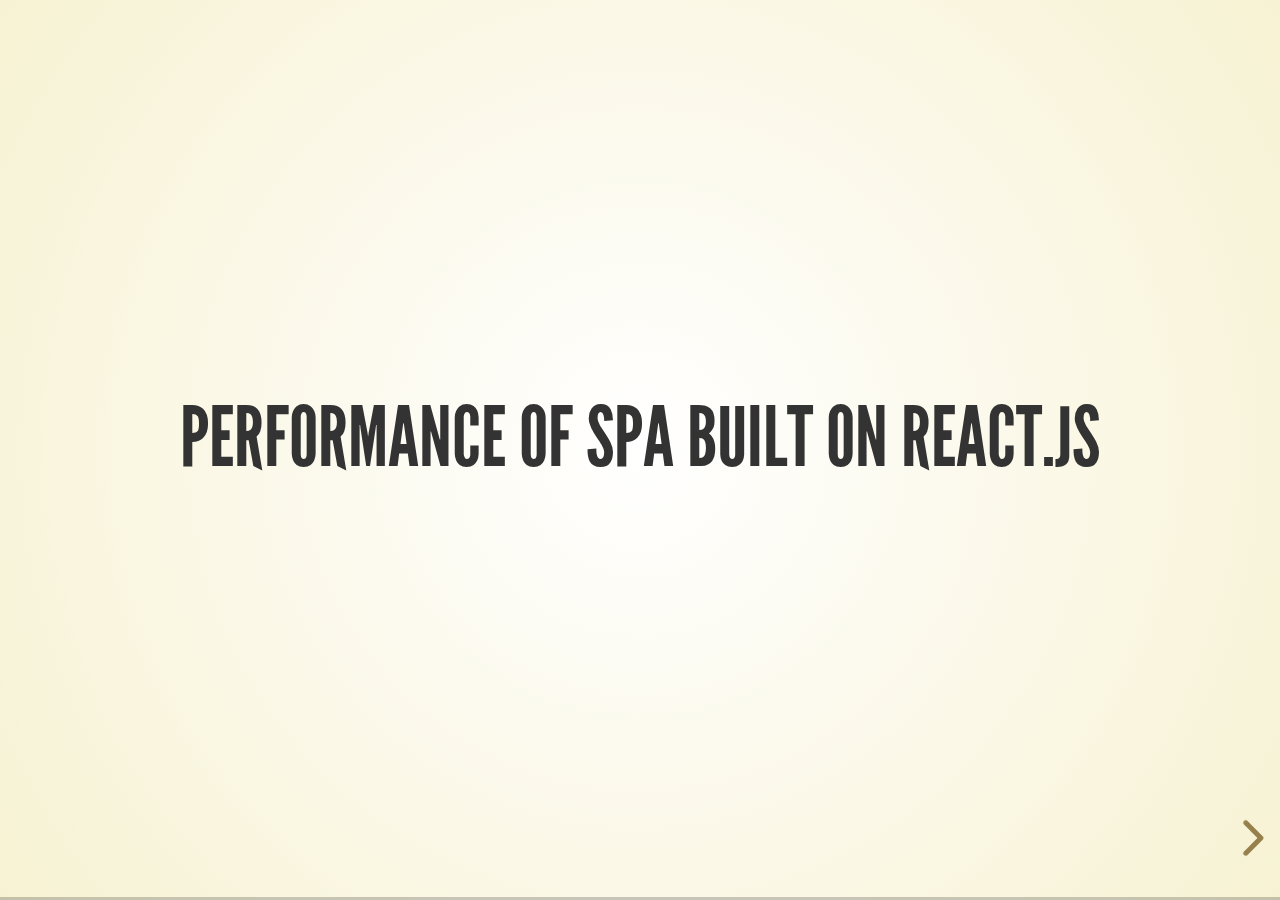
<file: index.html>
<!doctype html>
<html>
	<head>
		<meta charset="utf-8">
		<meta name="viewport" content="width=device-width, initial-scale=1.0, maximum-scale=1.0, user-scalable=no">

		<title>reveal.js</title>

		<link rel="stylesheet" href="css/reveal.css">
		<link rel="stylesheet" href="css/theme/beige.css">

		<!-- Theme used for syntax highlighting of code -->
		<!-- <link rel="stylesheet" href="lib/css/zenburn.css"> -->
		<link rel="stylesheet" href="lib/css/atom-one-dark.css">
		
		<!-- Custom css for presentation -->
		<link rel="stylesheet" href="css/custom.css">

		<!-- Printing and PDF exports -->
		<script>
			var link = document.createElement( 'link' );
			link.rel = 'stylesheet';
			link.type = 'text/css';
			link.href = window.location.search.match( /print-pdf/gi ) ? 'css/print/pdf.css' : 'css/print/paper.css';
			document.getElementsByTagName( 'head' )[0].appendChild( link );
		</script>
	</head>
	<body>
		<div class="reveal">
			<div class="slides">
				<section>
					<h2>Performance of SPA built on React.js</h2>
					<aside class="notes">
						Сегодня мы рассмотрим аспекты которые необходимо учитывать при разработке SPA-приложений на React.js для достижения оптимальной
						производительности. В этом докладе мы рассмотрим в основном о React.js версии 15 и ранее. 
						Будет упомянут и React 16, известный под кодовым именем Fiber, но вкратце, так как эта библиотека
						довольно недавно вышла в production и поработать с ним еще не довелось.
					</aside>
				</section>
				<section>
					<h3>React is fast, React is slow</h3>
					<section>
						<h4>Expectations</h4>
						<img height="200" data-src="./assets/road_runner.jpg" alt="Road Runner">
						<aside class="notes">
							Устоявшимся стереотипом о React.js является то, что он дает быструю отрисовку “из коробки”. Поэтому, чаще всего мы ожидаем
							от приложений написанных на React вот такой быстроты. Слепо взяв это на веру мы начинаем писать приложение как душе угодно,
							и в результате все оказывается не так радужно.
						</aside>
					</section>
					<section>
						<h4>Reality</h4>
						<img width="400" data-src="./assets/coyote.jpg" alt="Coyote">
						<aside class="notes">
							Наши ожидания не оправдываются, приложение тормозит,
							память переполняется, отрисовка происходит долго. Кто виноват: React или то, как мы написали свое приложение?
						</aside>
					</section>
				</section>
				<section>
					<h3>How React does make render?</h3>
					<section>
						<img data-src="./assets/react-render-to-dom.png" alt="Steps of render process">
						<aside class="notes">
							Начнем рассмотрение с того, как работает React.js.
							Известно, что строительным элементом в React является компонент, который имеет свой жизненный цикл: создание, изначальная отрисовка,
							обновление и последующая отрисовка, и отсоединение, когда компонент больше не нужен в DOM.
							Отрисовка каждого из компонентов происходит в так называемом дереве Virtual DOM, состояние которого является
							“отражением” реального DOM документа. Это состояние хранится в памяти, пока работает ваше приложение.
							Обновления вызывают перерисовки и между отрисовками происходит сравнение состояний дерева Virtual DOM, и вычисленная разница
							затем уже применяется к DOM реальному, изменяя только то, что необходимо. Этот алгоритм называется Reconciliation.
						</aside>
					</section>
					<section>
						<img data-src="./assets/reconciliation.png" alt="Reconciliation" style="background: #fff;">		
						<aside class="notes">
							При изменении state одного или нескольких компонентов, происходит определение самого верхнего узла, с которого необходимо начинать
							перерисовку. От родительских узлов к дочерним происходит проверка shouldComponentUpdate, а затем, если update нужен
							(из функции вернули true), то происходит render, и после него происходит сравнение, совпадает ли структура дерева, отрисованного компонентом,
							с предыдущей. Если дерево изменилось (поменялись типы компонентов, поменялись properties, были убраны дочерние компоненты) - то этот узел
							помечается как такой, для которого нужен Reconciliation (определение разницы для применения к реальному DOM).
							Надо заметить, что операции Render и Reconciliation рекурсивно проходят по всему виртуальному дереву и это происходит
							<strong>синхронно</strong>, то есть является блокирующей операцией для основного потока.
						</aside>				
					</section>
				</section>
				<section>
					<blockquote cite="https://twitter.com/dan_abramov/status/790333373864669185">
						&ldquo;Oh, and no, React is not faster than DOM. Sorry. But it lets you build large performant apps without thinking too much about
						performance.&rdquo;
						<p>Dan Abramov</p>
					</blockquote>
					<aside class="notes">
						И есть замечательная цитата Дэна Абрамова насчет скорости Virtual DOM по сравнению с реальным.
					</aside>					
				</section>
				<section>
					<h3>How to measure performance?</h3>
					<ul>
						<li class="fragment">Chrome Dev Tools</li>
						<li class="fragment">React Dev Tools</li>
						<li class="fragment"><code>react-addons-perf</code> + <code>?react_perf</code></li>
						<li class="fragment">Performance API</li>
					</ul>
					<aside class="notes">
						Итак, как можно измерить производительность нашего приложения? Какие утилиты для этого существуют?
						1. Конечно, Chrome Dev Tools, куда ж без них. Здесь могли бы быть и другие Dev tool'ы других браузеров, но 
						набор инструментов в Хроме намного больше и удобнее чем в Firefox, про IE умолчим. 
						2. Также в джентельменский набор React разработчика входит и React Dev Tools, которые можно установить как расширение 
						в Chrome, Opera, FF. Для Safari и IE нужно будет установить react-devtools как npm-пакет глобально и запускать
						из терминала как отдельное приложение
						3. React Addons - это набор различных полезных утилит среди которых есть Test Utils и Perf. Нас интересует именно Perf.
						Этот пакет поддерживался вплоть до React 16. В React 16 встроено отображение процессов отрисовки и многого другого прямо
						в Chrome Dev Tools при записи Performance Timeline.
						Для React 15 есть флаг react_perf который можно добавить как query параметр	к строке адреса dev сервера и посмотреть тайминги
						отрисовок и обновлений при записи Performance Timeline.
						4. Также для замеров производительности можно использовать Performance API, экспериментальная фича доступная 
						пока только в Chrome от 60-й версии
					</aside>
				</section>
			</section>
			<section data-markdown>
				<script type="text/template">
						### React Addons Perf  

						```
						npm i -d react-addons-perf
						```
						
						How to use?
						```js
						import Perf from 'react-addons-perf'

						// on will mount
						Perf.start()
						// on did mount
						Perf.stop()

						const msr = Perf.getLastMeasurements()
						Perf.printInclusive(msr)
						Perf.printWasted(msr)
						```
					</script>
			</section>
			<section>
				<h3>Components Timing With Chrome Dev Tools</h3>
				<code>http://localhost:3000?react_perf</code>
				<img src="./assets/components-timing.png" alt="Components Timing" />
			</section>
			<section data-markdown>
				<script type="text/template">
						### User Timing API  

						```js
						// Start with one mark.
						performance.mark("start-mark");

						// Wait some time.
						setTimeout(function() {
							// Mark the end of the time.
							performance.mark("end-mark");

							// Measure between the two different markers.
							performance.measure(
								"perf-measurement",
								"start-mark",
								"end-mark"
							);

							// Get all of the measures out.
							// In this case there is only one.
							var measures = performance.getEntriesByName("perf-measurement");
							var measure = measures[0];
							console.log("setTimeout milliseconds:", measure.duration)

							// Clean up the stored markers.
							performance.clearMarks();
							performance.clearMeasures();
						}, 1000);
						```
					</script>
			</section>
			<section>
				<h2>Common mistakes and ways to optimization</h2>
			</section>
			<section>
				<section data-markdown>
					<script type="text/template">
						### Class Component vs Functional Component
						```jsx
						// Class component
						class Greeter extends React.Component { 
							render () { 
								return <h1>Hello {this.props.name}</h1>; 
							} 
						}

						// Functional (stateless) component
						function StatelessGreeter (props) { 
							return <h1>Hello {props.name}</h1>;
						}
						```
						</script>
						<aside class="notes">
							Есть несколько способов обьявления компонента в React: Component Class и Functional. 
							Один представляет собой класс унаследованный от React.Component, другой - чистую функцию. 
							Наверняка, вы использовали оба способа. Как по вашему, какой из этих компонентом
							будет быстрее в отрисовке? На самом деле, разницы в скорости не будет. Почему? Потому, что по факту 
							Functional компонент оборачивается в класс React.Component, и является попросту его методом render.
						</aside>
				</section>
				<section>
					<blockquote cite="https://twitter.com/dan_abramov/status/755343749983657986">
						&ldquo;There is no
						<i>“optimized”</i> support for them yet because
						<b>stateless</b>
						component is wrapped in a
						<b>class</b> internally. It's same code path.&rdquo;
						<p>Dan Abramov</p>
					</blockquote>
						<aside class="notes">
							И снова цитата Абрамова на этот счет
						</aside>
				</section>
			</section>
			<section>
				<section data-markdown>
					<script type="text/template" data-notes="^Note:">
							### Pure Components
							```jsx
							// Pure Component
							class PureGreeter extends React.Component { 
								shouldComponentUpdate () {
									return false; // no future updates
								}

								render () { 
									return <h1>Hello {this.props.name}</h1>; 
								} 
							}
							```

							Note:

							Оптимизации в компоненте могут быть достигнуты путем использования lifecycle методов,
							таких как shouldComponentUpdate. Например, возвращая из этого коллбэка false 
							мы гарантируем, что дальнейшая перерисовка (обновление) компонента не произойдет.
							В нем можно имплементировать логику поверхностного (неглубокого) сравнения новых 
							и текущих props, чтобы уменьшить количество перерисовок при передаче в качестве 
							одного из props объекта или массива. Можно будет сравнить изменилась ли ссылка на этот
							обьект, и вернуть true если это так. Таким образом, изменения содержимого обьекта (полей или элементов массива) 
							будут проигнорированы.

						</script>
				</section>
				<section>
					<code><b>React.Component</b> + shallow equal => <b style="color:red;">React.PureComponent</b></code>
					<aside class="notes">
						Оптимизированной версией React.Component с примененной логикой shallow compare является React.PureComponent.
						Но стоит быть	осторожным, если компонент содержит в props дочерние элементы children, 
						их изменения могут быть проигнорированы в процессе shallow comparison. Поэтому лучше всего использовать
						PureComponent в конечных узлов дерева DOM, то есть компонентов, которые просто выполняют функцию отображения,
						исходя из props, но при этом не имеют state.
					</aside>
				</section>
			</section>
			<section>
				<h3>Functions binding</h3>
				<section data-markdown>
					<script type="text/template" data-notes="^Note:">
						```jsx
						class TodoList extends React.Component { 
							handleTodoClick (todoId) {
								this.props.onTodoCheck(todoId)
							}

							renderTodos () {
								return this.props.todos.map((todo, i) => {
									return <Todo 
										key={todo.id} 
										todo={todo} 
										onClick={() => this.handleTodoClick(todo.id)}
									/>
								})
							}
						}						
						```
					
						Note:

						Одна из плохих практик: это привязка контекста выполнения к обработчику непосредственно в render().
						Это и создание стрелочной функции	и вызов функции bind у функции-обработчика. Если компонент перерисовывается -
						то на каждый render будет создаваться новая функция, заставляя компонент, которому она передана как prop 
						перерисоваться, хотя остальные его prop и не поменялись.
					</script>
				</section>
				<section>
					<h5>Problem</h5>
					<p>
						Handler function for <code>onClick</code> 
						is recreated every render causing the re-render of
						<code>&lt;Todo /&gt;</code>
					</p>
				</section>
				<section data-markdown>
					<script type="text/template" data-notes="^Note:">
							##### Solution
							```jsx
							class Todo extends React.PureComponent {
								// Bind only once per instance
								handleClick = () => {
									this.props.onClick(this.props.todo.id)
								}

								render () {
									const { todo } = this.props
									return <li onClick={this.handleClick}>{todo.title}</li>
								}
							}
							```
							Note:

							Путь решения прост: делать привязку контекста в конструкторе класса или же 
							использовать экспериментальный синтаксис, где	стрелочная функция определяется на уровне прототипа. 
							Таким образом функция будет создаваться единожды при создании компонента и не вызывать перерисовки 
							компонента, которому она передается.
						</script>
				</section>
				<section data-markdown>
					<script type="text/template">
							##### Solution
							```jsx
							class TodoList extends React.Component { 
								// Bind only once per instance				
								handleTodoClick = (todoId) => {
									this.props.onTodoCheck(todoId)
								}

								renderTodos () {
									return this.props.todos.map((todo, i) => {
										return <Todo 
											key={todo.id} 
											todo={todo} 
											onClick={this.handleTodoClick}
										/>
									})
								}
							}
							```
						</script>
				</section>
			</section>
			<section>
				<h3>Lists and Keys</h3>
				<section data-markdown>
					<script type="text/template" data-notes="^Note:">
							```jsx
							class TodoList extends React.Component { 
								renderTodos () {
									return this.props.todos.map((todo, i) => {
										// Naive way
										return <Todo key={i} todo={todo} />
									})
								}

								render () { 
									return <div>{this.renderTodos()}<div>;
								} 
							}							
							```
							
							Note:

							Перейдем к спискам. Как мы обычно описываем в коде список одинаковых элементов в компоненте? 
							Берем prop или переменную содержащую массив с данными и вызываем map с функцией 
							отрисовки React-элемента для каждого элемента массива. Но запустив этот код как есть, 
							мы получим предупреждение от React.js о том, что отсутствует prop "key". 
							Зачем нужен этот магический key, который нас настоятельно просят добавить?
							Этот ключ помогает React при сверке двух состояний VDOM-дерева определить,
							какой именно из компонентов в списке изменился, добавился или удалился после перерисовки.
							Чаще всего мы привыкли использовать в качестве ключа индекс элемента в массиве,
							но это наивный путь и позже я покажу к чему это может привести.
						</script>
				</section>
				<section data-markdown>
					<script type="text/template" data-notes="^Note:">
							```jsx
							class TodoList extends React.Component { 
								renderTodos () {
									return this.props.todos.map((todo, i) => {
										// Much better!
										return <Todo key={todo.id} todo={todo} />
									})
								}

								render () { 
									return <div>{this.renderTodos()}<div>;
								} 
							}
							```
							
							Note:

							Как правило, ключ должен иметь постоянное (стабильное) значение. 
							Самым лучшим вариантом для ключа будет являться свойство id элемента из коллекции.
							Например, если мы получили с сервера список todo, ключом может служить id одной todo-шки 
							и это самый лучший вариант для ключа.
						</script>
				</section>
				<section>
					<p>
						<code style="color:darkcyan">key</code> property rules:</p>
					<ol>
						<li>Should be stable</li>
						<li>Should be unique among siblings</li>
					</ol>
					<p>Possible consequences is
						<a href="https://codepen.io/Windstalker/pen/dJGPKb">here</a>
					</p>
					<aside class="notes">
						Здесь можно увидеть наглядный пример того, почему индекс нельзя использовать в качестве ключа.
					</aside>
				</section>
				<section>
					<p>
						<strong>But.. what if we don't have id's?</strong>
					</p>
					<ul>
						<li class="fragment">Use unique id's generator libs (uuid-js, etc.)</li>
						<li class="fragment">Use counters</li>
						<li class="fragment">Use indices, ONLY IF array elements are static, and array will not be changed (filtering, sorting)</li>
					</ul>
					<aside class="notes">
						Что делать если идентификаторов нет?
						Первый выход - использовать библиотеки генерации случайных id, второй - использовать счетчики для дочерних элементов
						В крайнем случае можно использовать и индекс, но это допустимо ТОЛЬКО ЕСЛИ:
						<ul>
							<li>У элементов массива не имеется уникальных идентификаторов</li>
							<li>Массив и его элементы статичны (неизменны)</li>
							<li>Массив никогда не будет фильтроваться или сортироваться</li>
						</ul>
					</aside>
				</section>
			</section>
			<section>
				<h3>Long lists and data grids</h3>
				<section>
					<p>If you need to display huge amount of items (more than 500) in a list..</p>
					<p class="fragment">
						<strong>virtualize them!</strong>
					</p>
					<ul>
						<li class="fragment">
							<code>react-virtualized</code>
						</li>
						<li class="fragment">
							<code>react-data-grid</code>
						</li>
					</ul>
					<aside class="notes">
						Чем больше элементов находится в DOM - тем больше памяти они потребляют. То же самое и с VDOM.
						Заметные подтормаживания интерфейса будут наблюдаться при отрисовке порядка 500 элементов и более.
						Для оптимизации длинных списков, применяется прием виртуализации: хранение в DOM только тех элементов, 
						которые видны на экране или viewport'е.
						Существует множество библиотек виртуализации для React, но одной из самых известных и зарекомендовавших себя
						является react-virtualized. Она позволяет отрисовывать горизонтальные, вертикальные списки и таблицы 
						с огромным количеством строк и столбцов, произвольной длины и ширины.
						Другой библиотекой, на этот раз, более специализированной, является react-data-grid. 
						Представляет полнофункциональный grid с виртуализацией, и с широкими возможностями кастомизации.
					</aside>
				</section>
				<section data-markdown>
					<script type="text/template" data-notes="^Note:">
						```js
						import React from 'react'
						import { List } from 'react-virtualized'
						import Todo from './Todo'

						class VeryLongTodoList extends React.Component {
							rowGetter(i) {
								return this.props.todos[i]
							}

							rowRenderer = ({index, key, style}) => {
								const todo = this.rowGetter(index)
								
								return <div style={style} key={key}>
									<Todo todo={todo} onClick={this.handleTodoClick}/>
								</div>
							}

							noRowsRenderer = () => {
								return <p>No todos</p>
							}

							render {
								return <List
									ref="List"
									className={styles.List}
									height={this.props.listHeight}
									width={WIDTH}
									overscanRowCount={OVERSCAN_ROWS}
									noRowsRenderer={this.noRowsRenderer}
									rowCount={this.props.todos.length}
									rowHeight={ROW_HEIGHT}
									rowRenderer={this.rowRenderer}
									scrollToIndex={this.props.scrollToIndex}
								/>
							}
						}						
						```
						Note:

						Здесь представлен пример использования react-virtualized
					</script>	
				</section>
			</section>
			<section>
				<h3>React + Redux</h3>
				<section data-markdown>
					<script type="text/template" data-notes="^Note:">
						```js
						import { connect } from 'react-redux'
						import { toggleTodo } from '../actions'
						import TodoList from '../components/TodoList'

						const getVisibleTodos = (todos, filter) => {
							switch (filter) {
								case 'SHOW_ALL':
									return todos
								case 'SHOW_COMPLETED':
									return todos.filter(t => t.completed)
								case 'SHOW_ACTIVE':
									return todos.filter(t => !t.completed)
							}
						}

						const mapStateToProps = (state) => ({
							todos: getVisibleTodos(state.todos, state.visibilityFilter)
						})

						const mapDispatchToProps = (dispatch) => ({
							onTodoClick: (id) => dispatch(toggleTodo(id))
						})

						export default connect(
							mapStateToProps,
							mapDispatchToProps
						)(TodoList)

						```
						Note:

						Теперь поговорим о проблемах производительности характерных для приложений написанных с Redux.
						Redux предоставляет один store для приложения, компоненты могут получить данные из store и подписаться на изменения 
						при помощи декоратора connect, и функций маппинга store на props компонента и маппинга action'ов.
						В чем может крыться проблема?
					</script>
				</section>
				<section data-markdown>
					<script type="text/template" data-notes="^Note:">
						##### Problem

						Wrapping component in `connect()` means, that it subscribes to the state changes.
						So, `mapStateToProps` will recalculate on every state tree change
						and would cause unnecessary rendering of connected component

						Note:

						В том, что при каждом изменении store, функция mapStateToProps может вернуть абсолютно 
						новые значения для props компонента, вызывая ненужную перерисовку.
						В примере, todos будет каждый раз новым массивом при каждом изменении store 
						(даже если изменилась совсем не связанная часть).
					</script>
				</section>
				<section data-markdown>
					<script type="text/template" data-notes="^Note:">
						##### Solution 

						```js
						import { connect } from 'react-redux'
						import { toggleTodo } from '../actions'
						import TodoList from '../components/TodoList'
						
						import { createSelector } from 'reselect'

						const getVisibilityFilter = (state) => state.visibilityFilter
						const getTodos = (state) => state.todos

						// memoizing function
						const visibleTodosSelector = createSelector(
							[getTodos, getVisibilityFilter], 
							(todos, filter) => {
								switch (filter) {
									case 'SHOW_ALL':
										return todos
									case 'SHOW_COMPLETED':
										return todos.filter(t => t.completed)
									case 'SHOW_ACTIVE':
										return todos.filter(t => !t.completed)
							}
						}

						const mapStateToProps = (state) => ({
							todos: visibleTodosSelector(state)
						})

						const mapDispatchToProps = (dispatch) => ({
							onTodoClick: (id) => dispatch(toggleTodo(id))
						})

						export default connect(  
							mapStateToProps,  
							mapDispatchToProps  
						)(TodoList)
						```
						
						Note:

						Проблема может быть решена при помощи reselect - библиотеки, позволяющей создать мемоизирующие селекторы для
						данных store. Они не будут пересчитываться, если изменилась часть стора за которой они не следят,
						также если не изменились аргументы функции-селектора. Это позволит уменьшить количество перерисовок.
					</script>
					<aside class="notes">
					</aside>
				</section>
			</section>
			<section>
				<h3>When Redux does not perform well</h3>
				<p>What if we need to render a lot of components, that would have frequent updates?</p>
				<p>Frequent re-renders of connected components will take a lot of time</p>
				<aside class="notes">
					Но есть та ниша, в которой Redux показывает себя заведомо плохо. Это очень частые и мелкие изменения store.
					Частые изменения будут часто вызывать перерисовки connected-компонентов, что скажется на отзывчивости UI.
					И здесь на помощь приходит..
				</aside>
			</section>
			<section data-markdown>
				<script type="text/template" data-notes="^Note:">
					### React + Mobx

					**Mobx** is a library for state management in a objected-oriented and reactive way  

					```js
					import { observable, autorun } from 'mobx'

					const store = observable({
						users: []
					})
					const disposer = autorun(() => {
						console.log(store.users.join(', '))
					}) // ''

					store.users.push('John') // 'John'
					store.users.push('Mike') // 'John, Mike'

					disposer() // stop react on store.users changes 
					```

					Note:

					Mobx - это библиотека для управления состоянием приложения, на основе реактивного и обьектно-ориентированного подхода,
					в отличие от функционального Redux. Состояние в mobx описывается observable величинами, за которыми можно наблюдать и 
					реагировать на изменения.
				</script>
				<aside class="notes">
				</aside>
			</section>
			<section>
				<h3>React + Mobx</h3>
				<section data-markdown>
					<script type="text/template" data-notes="^Note:">
						#### Internal state management
						
						```jsx
						import React from 'react'
						import { observable, computed, action } from 'mobx'
						import { observer } from 'mobx-react'

						@observer
						export default class SearchInput extends React.Component {
							@observable searchString = ''
							@action.bound changeSearchString (e) {
								this.searchString = e.target.value
							}
							@action.bound clearSearchString () {
								this.searchString = ''
							}
							@computed get isValid () {
								const hasInvalidChars = /[^\w]/.test(this.searchString)
								return this.searchString.length > 0 && !hasInvalidChars
							}
							render() {
								return <label for={this.props.id}>
									<input 
										id={this.props.id} 
										className={this.isValid ? 'valid' : 'error'}
										type="text" 
										placeholder="Search..."
										value={this.searchString}
										onChange={this.changeSearchString}
									/>
									<button onClick={this.clearSearchString}>Clear</button>
								</label>
							}
						}
						```

						Note:

						Здесь мы можем видеть, как можно использовать observable вместо state компонента.
					</script>
				</section>
				<section data-markdown>
					<script type="text/template" data-notes="^Note:">
						#### Global state management - Provider
						
						```js
						import React from 'react'
						import { observable, action } from 'mobx'
						import { Provider } from 'mobx-react'
						import App from './App'

						class Store {
							@observable posts = [] 
							@observable comments = []
							@observable userInfo = {
								name: 'John',
								lastName: 'Doe'
							}
							@action addPost() {}
							// ...
						}
						const store = new Store()

						export default class Root extends React.Component {
							render () {
								return <Provider store={store}>
									<App />
								</Provider>
							}
						}
						```

						Note: 
						
						Здесь же показана возможность управления состоянием приложения. Здесь происходит подключение store через Provider.
					</script>
				</section>
				<section data-markdown>
					<script type="text/template" data-notes="^Note:">
						#### Global state management - Injected Component
						
						```js
						import React from 'react'
						import { inject, observer } from 'mobx-react'
						
						@inject('store')
						@observer
						export default class Comment extends React.Component {
							render () {
								const { idx, store } = this.props
								const comment = store.comments[idx]

								return <div>
									<h4>{comment.author} says:</h4>
									<blockquote>{comment.text}</blockquote>
								</div>
							}
						}
						```

						Note:

						Здесь происходит подключение (инъекция) store в компонент.
					</script>
				</section>
			</section>
			<section>
				<h3>Redux vs Mobx</h3>
				<q>An artificial example where MobX really shines and Redux is not really suited for it</q>
				<p><cite><a href="https://goo.gl/rMe3BP">https://goo.gl/rMe3BP</a></cite></p>
				<a href="https://dtinth.github.io/pixelpaint/">
					<img alt="Pixel App" height="450" src="./assets/pixel-app.png"/>
				</a>
			</section>
			<section>
				<section>
					<h2>What about React 16 aka Fiber?</h2>
					<p>It's a total rewrite of core algorythm, based on implementation of interruptible stack</p>
					<ul>
						<li class="fragment">Work on reconciliation/updates are broken into small chunks (~16ms)</li>
						<li class="fragment">Prioritizing and scheduling updates, reusing nodes from old tree</li>
						<li class="fragment">Limit the error boundaries</li>
					</ul>
				</section>
				<aside class="notes">
					<a href="https://claudiopro.github.io/react-fiber-vs-stack-demo/">https://claudiopro.github.io/react-fiber-vs-stack-demo/</a>
				</aside>
			</section>
			<section>
				<h2>Common performance optimization tips</h2>
				<ul>
					<li class="fragment">Make your DOM structure simplier</li>
					<li class="fragment">Keep count of components in DOM as less as possible</li>
					<li class="fragment">Do not make any huge computations in <code>render()</code></li>
					<li class="fragment">Memoize results of heavy computations</li>
					<li class="fragment">Debounce or throttle frequent state changes</li>
					<li class="fragment">Clear any reactions, timers, delayed functions calls on <code>componentWillUnmount</code></li>
					<li class="fragment">Use production build to check performance</li>
				</ul>
			</section>
			<section>
				<h2>Questions?</h2>
				<img class="no-frame" alt="Proud Coyote" height="450" src="./assets/coyote-proud.png" />
			</section>
		</div>
	</div>

	<script src="lib/js/head.min.js"></script>
	<script src="js/reveal.js"></script>

	<script>
		// More info about config & dependencies:
		// - https://github.com/hakimel/reveal.js#configuration
		// - https://github.com/hakimel/reveal.js#dependencies
		Reveal.initialize({
			dependencies: [
				{ src: 'plugin/markdown/marked.js' },
				{ src: 'plugin/markdown/markdown.js' },
				{ src: 'plugin/notes/notes.js', async: true },
				{ 
					src: 'plugin/highlight/highlight.js', 
					async: true, 
					callback: function () { 
						hljs.configure({
							tabReplace: '\s\s',
							languages: ['jsx']
						});
						hljs.initHighlightingOnLoad(); 
					} 
				}
			]
		});
	</script>
</body>

</html>
</file>
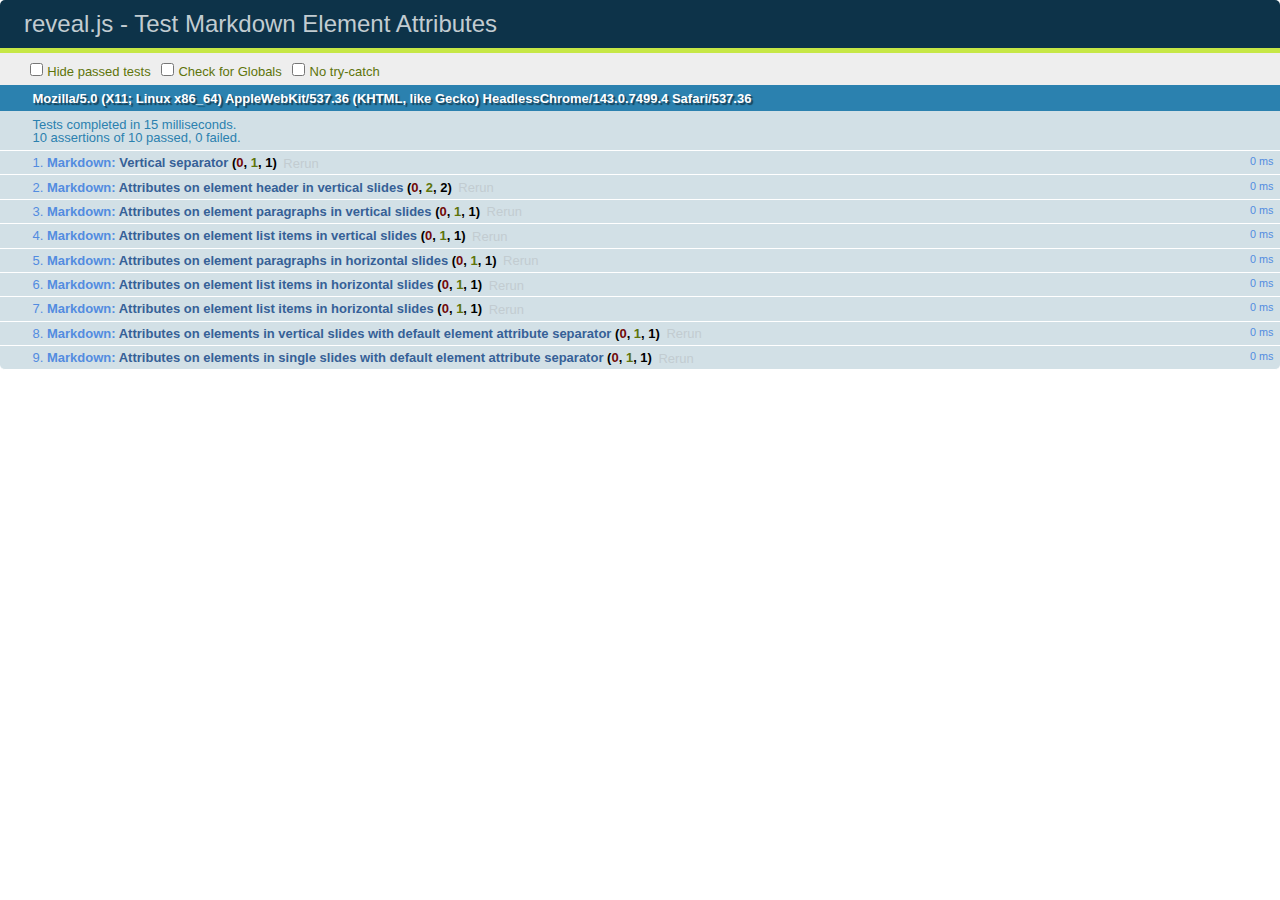
<file: test/test-markdown-element-attributes.html>
<!doctype html>
<html lang="en">

	<head>
		<meta charset="utf-8">

		<title>reveal.js - Test Markdown Element Attributes</title>

		<link rel="stylesheet" href="../css/reveal.css">
		<link rel="stylesheet" href="qunit-1.12.0.css">
	</head>

	<body style="overflow: auto;">

		<div id="qunit"></div>
		<div id="qunit-fixture"></div>

		<div class="reveal" style="display: none;">

			<div class="slides">

				<!-- <section data-markdown="example.md" data-separator="^\n\n\n" data-separator-vertical="^\n\n"></section> -->

				<!-- Slides are separated by newline + three dashes + newline, vertical slides identical but two dashes -->
				<section data-markdown data-separator="^\n---\n$" data-separator-vertical="^\n--\n$" data-element-attributes="{_\s*?([^}]+?)}">>
					<script type="text/template">
						## Slide 1.1
						<!-- {_class="fragment fade-out" data-fragment-index="1"} -->

						--

						## Slide 1.2
						<!-- {_class="fragment shrink"} -->

						Paragraph 1
						<!-- {_class="fragment grow"} -->

						Paragraph 2
						<!-- {_class="fragment grow"} -->

						- list item 1 <!-- {_class="fragment grow"} -->
						- list item 2 <!-- {_class="fragment grow"} -->
						- list item 3 <!-- {_class="fragment grow"} -->


						---

						## Slide 2


						Paragraph 1.2  
						multi-line <!-- {_class="fragment highlight-red"} -->

						Paragraph 2.2 <!-- {_class="fragment highlight-red"} -->

						Paragraph 2.3 <!-- {_class="fragment highlight-red"} -->

						Paragraph 2.4 <!-- {_class="fragment highlight-red"} -->

						- list item 1 <!-- {_class="fragment highlight-green"} -->
						- list item 2<!-- {_class="fragment highlight-green"} -->
						- list item 3<!-- {_class="fragment highlight-green"} -->
						- list item 4
						<!-- {_class="fragment highlight-green"} -->
						- list item 5<!-- {_class="fragment highlight-green"} -->

						Test

						![Example Picture](examples/assets/image2.png)
						<!-- {_class="reveal stretch"} -->

					</script>
				</section>



				<section 	data-markdown data-separator="^\n\n\n"
									data-separator-vertical="^\n\n"
									data-separator-notes="^Note:"
									data-charset="utf-8">
					<script type="text/template">
						# Test attributes in Markdown with default separator
						## Slide 1 Def <!-- .element: class="fragment highlight-red" data-fragment-index="1" -->


						## Slide 2 Def
						<!-- .element: class="fragment highlight-red" -->

					</script>
				</section>

				<section data-markdown>
				  <script type="text/template">
					## Hello world
					A paragraph
					<!-- .element: class="fragment highlight-blue" -->
				  </script>
				</section>

				<section data-markdown>
				  <script type="text/template">
					## Hello world

					Multiple  
					Line
					<!-- .element: class="fragment highlight-blue" -->
				  </script>
				</section>

				<section data-markdown>
				  <script type="text/template">
					## Hello world

					Test<!-- .element: class="fragment highlight-blue" -->

					More Test
				  </script>
				</section>


			</div>

		</div>

		<script src="../lib/js/head.min.js"></script>
		<script src="../js/reveal.js"></script>
		<script src="../plugin/markdown/marked.js"></script>
		<script src="../plugin/markdown/markdown.js"></script>
		<script src="qunit-1.12.0.js"></script>

		<script src="test-markdown-element-attributes.js"></script>

	</body>
</html>
</file>
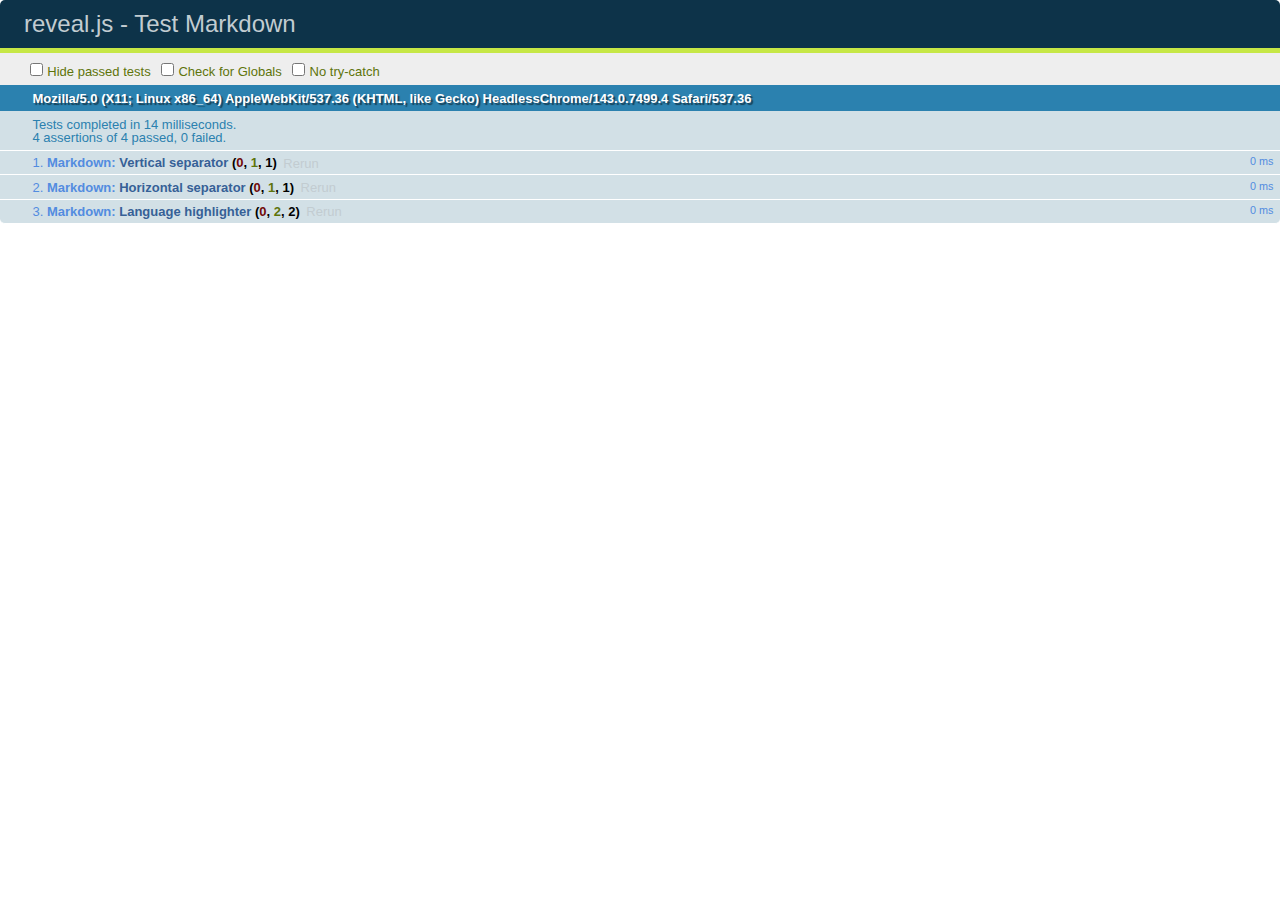
<file: test/test-markdown-external.html>
<!doctype html>
<html lang="en">

	<head>
		<meta charset="utf-8">

		<title>reveal.js - Test Markdown</title>

		<link rel="stylesheet" href="../css/reveal.css">
		<link rel="stylesheet" href="qunit-1.12.0.css">
	</head>

	<body style="overflow: auto;">

		<div id="qunit"></div>
  		<div id="qunit-fixture"></div>

		<div class="reveal" style="display: none;">

			<div class="slides">
				<section data-markdown="simple.md" data-separator="^\n\n\n" data-separator-vertical="^\n\n"></section>
			</div>

		</div>

		<script src="../lib/js/head.min.js"></script>
		<script src="../js/reveal.js"></script>
		<script src="../plugin/highlight/highlight.js"></script>
		<script src="../plugin/markdown/marked.js"></script>
		<script src="../plugin/markdown/markdown.js"></script>
		<script src="qunit-1.12.0.js"></script>

		<script src="test-markdown-external.js"></script>

	</body>
</html>
</file>
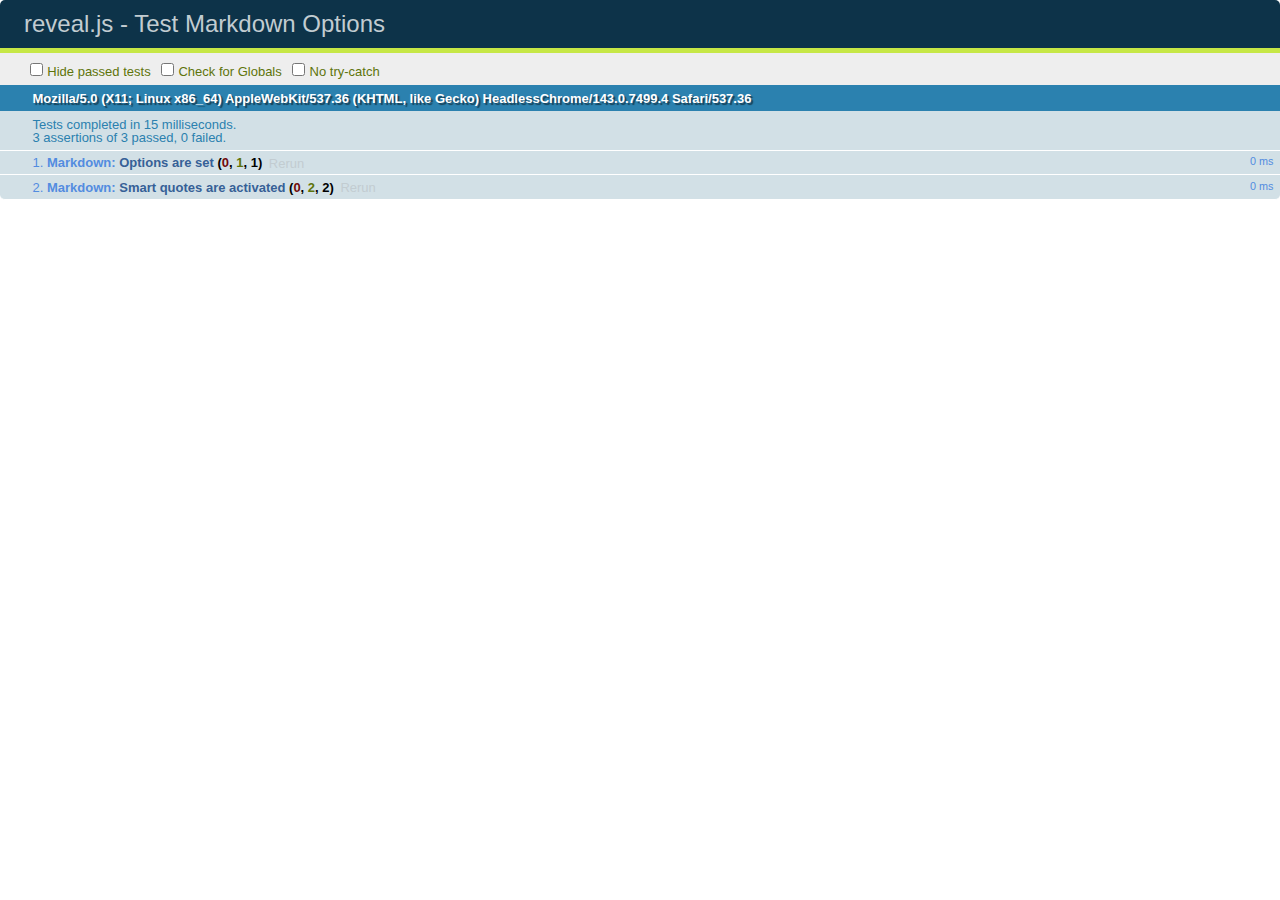
<file: test/test-markdown-options.html>
<!doctype html>
<html lang="en">

	<head>
		<meta charset="utf-8">

		<title>reveal.js - Test Markdown Options</title>

		<link rel="stylesheet" href="../css/reveal.css">
		<link rel="stylesheet" href="qunit-1.12.0.css">
	</head>

	<body style="overflow: auto;">

		<div id="qunit"></div>
		<div id="qunit-fixture"></div>

		<div class="reveal" style="display: none;">

			<div class="slides">

				<section data-markdown>
					<script type="text/template">
						## Testing Markdown Options

						This "slide" should contain 'smart' quotes.
					</script>
				</section>

			</div>

		</div>

		<script src="../lib/js/head.min.js"></script>
		<script src="../js/reveal.js"></script>
		<script src="qunit-1.12.0.js"></script>

		<script src="test-markdown-options.js"></script>

	</body>
</html>
</file>
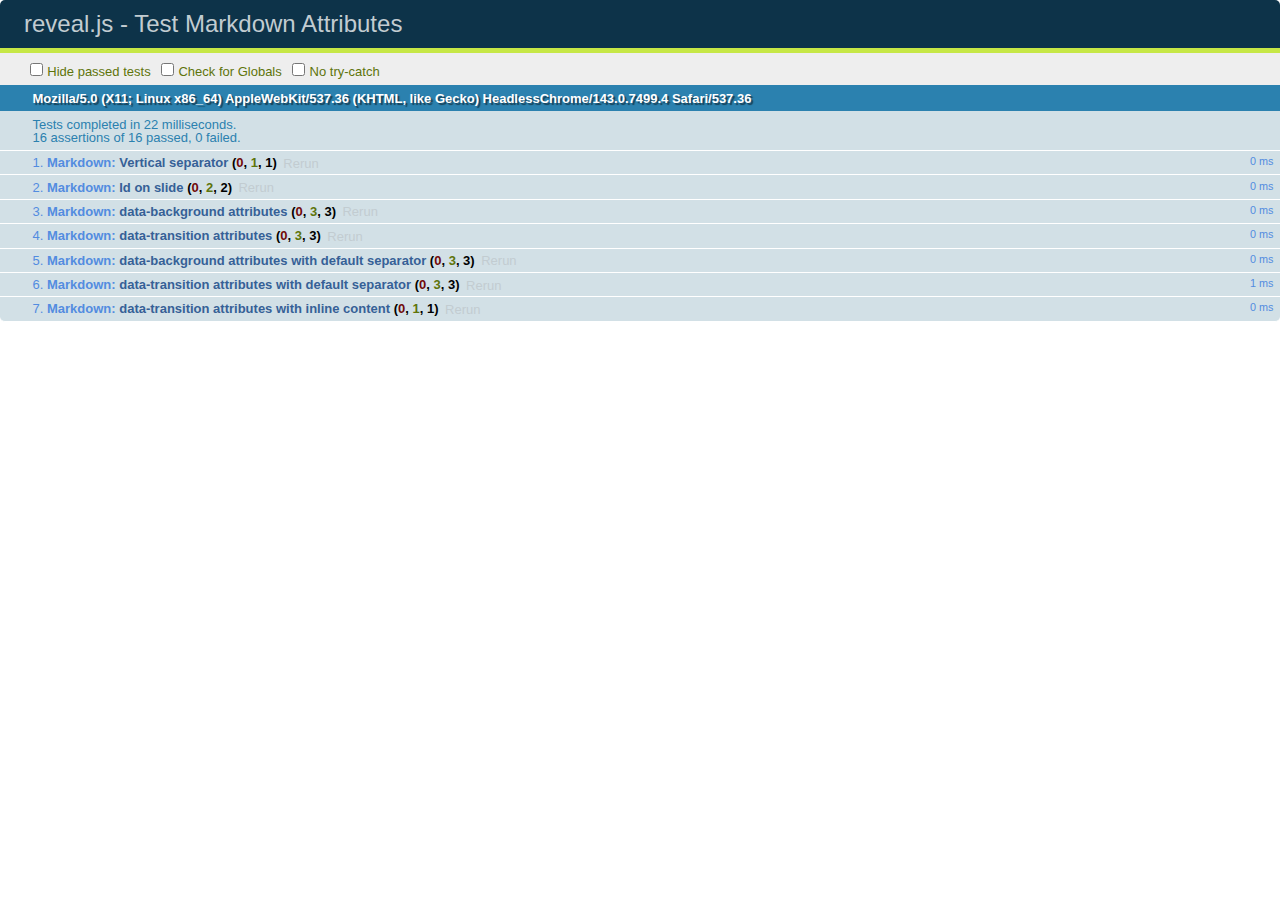
<file: test/test-markdown-slide-attributes.html>
<!doctype html>
<html lang="en">

	<head>
		<meta charset="utf-8">

		<title>reveal.js - Test Markdown Attributes</title>

		<link rel="stylesheet" href="../css/reveal.css">
		<link rel="stylesheet" href="qunit-1.12.0.css">
	</head>

	<body style="overflow: auto;">

		<div id="qunit"></div>
		<div id="qunit-fixture"></div>

		<div class="reveal" style="display: none;">

			<div class="slides">

				<!-- <section data-markdown="example.md" data-separator="^\n\n\n" data-separator-vertical="^\n\n"></section> -->

				<!-- Slides are separated by three lines, vertical slides by two lines, attributes are one any line starting with (spaces and) two dashes -->
				<section 	data-markdown data-separator="^\n\n\n"
									data-separator-vertical="^\n\n"
									data-separator-notes="^Note:"
									data-attributes="--\s(.*?)$"
									data-charset="utf-8">
					<script type="text/template">
						# Test attributes in Markdown
						## Slide 1



						## Slide 2
						<!-- -- id="slide2" data-transition="zoom" data-background="#A0C66B" -->


						## Slide 2.1
						<!-- -- data-background="#ff0000" data-transition="fade" -->


						## Slide 2.2
						[Link to Slide2](#/slide2)



						## Slide 3
						<!-- -- data-transition="zoom" data-background="#C6916B" -->



						## Slide 4
					</script>
				</section>

				<section 	data-markdown data-separator="^\n\n\n"
									data-separator-vertical="^\n\n"
									data-separator-notes="^Note:"
									data-charset="utf-8">
					<script type="text/template">
						# Test attributes in Markdown with default separator
						## Slide 1 Def



						## Slide 2 Def
						<!-- .slide: id="slide2def" data-transition="concave" data-background="#A7C66B" -->


						## Slide 2.1 Def
						<!-- .slide: data-background="#f70000" data-transition="page" -->


						## Slide 2.2 Def
						[Link to Slide2](#/slide2def)



						## Slide 3 Def
						<!-- .slide: data-transition="concave" data-background="#C7916B" -->



						## Slide 4
					</script>
				</section>

				<section data-markdown>
					<script type="text/template">
						<!-- .slide: data-background="#ff0000" -->
						## Hello world
					</script>
				</section>

				<section data-markdown>
					<script type="text/template">
						## Hello world
						<!-- .slide: data-background="#ff0000" -->
					</script>
				</section>

				<section data-markdown>
					<script type="text/template">
						## Hello world

						Test
						<!-- .slide: data-background="#ff0000" -->

						More Test
					</script>
				</section>

			</div>

		</div>

		<script src="../lib/js/head.min.js"></script>
		<script src="../js/reveal.js"></script>
		<script src="../plugin/markdown/marked.js"></script>
		<script src="../plugin/markdown/markdown.js"></script>
		<script src="qunit-1.12.0.js"></script>

		<script src="test-markdown-slide-attributes.js"></script>

	</body>
</html>
</file>
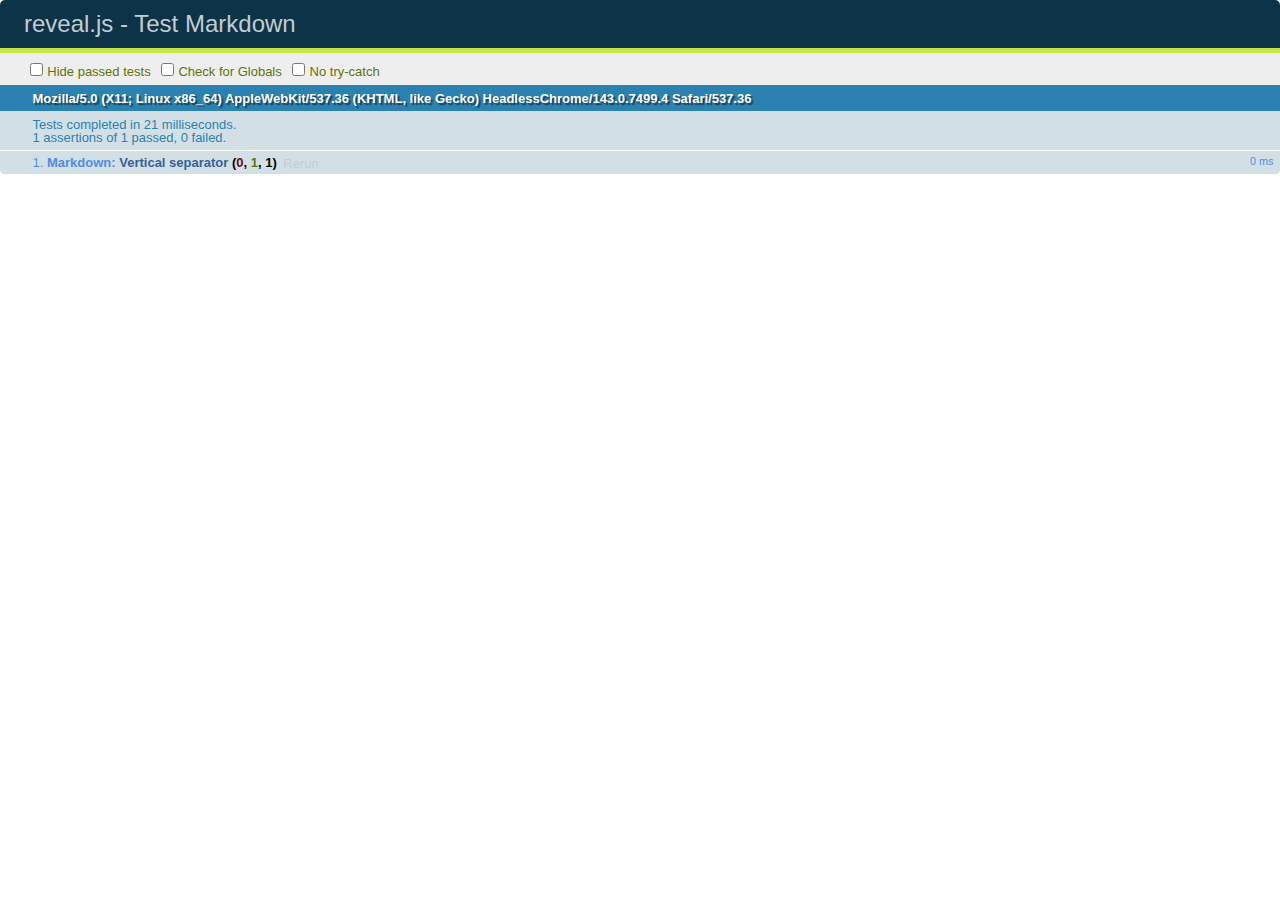
<file: test/test-markdown.html>
<!doctype html>
<html lang="en">

	<head>
		<meta charset="utf-8">

		<title>reveal.js - Test Markdown</title>

		<link rel="stylesheet" href="../css/reveal.css">
		<link rel="stylesheet" href="qunit-1.12.0.css">
	</head>

	<body style="overflow: auto;">

		<div id="qunit"></div>
		<div id="qunit-fixture"></div>

		<div class="reveal" style="display: none;">

			<div class="slides">

				<!-- <section data-markdown="example.md" data-separator="^\n\n\n" data-separator-vertical="^\n\n"></section> -->

				<!-- Slides are separated by newline + three dashes + newline, vertical slides identical but two dashes -->
				<section data-markdown data-separator="^\n---\n$" data-separator-vertical="^\n--\n$">
					<script type="text/template">
						## Slide 1.1

						--

						## Slide 1.2

						---

						## Slide 2
					</script>
				</section>

			</div>

		</div>

		<script src="../lib/js/head.min.js"></script>
		<script src="../js/reveal.js"></script>
		<script src="../plugin/markdown/marked.js"></script>
		<script src="../plugin/markdown/markdown.js"></script>
		<script src="qunit-1.12.0.js"></script>

		<script src="test-markdown.js"></script>

	</body>
</html>
</file>
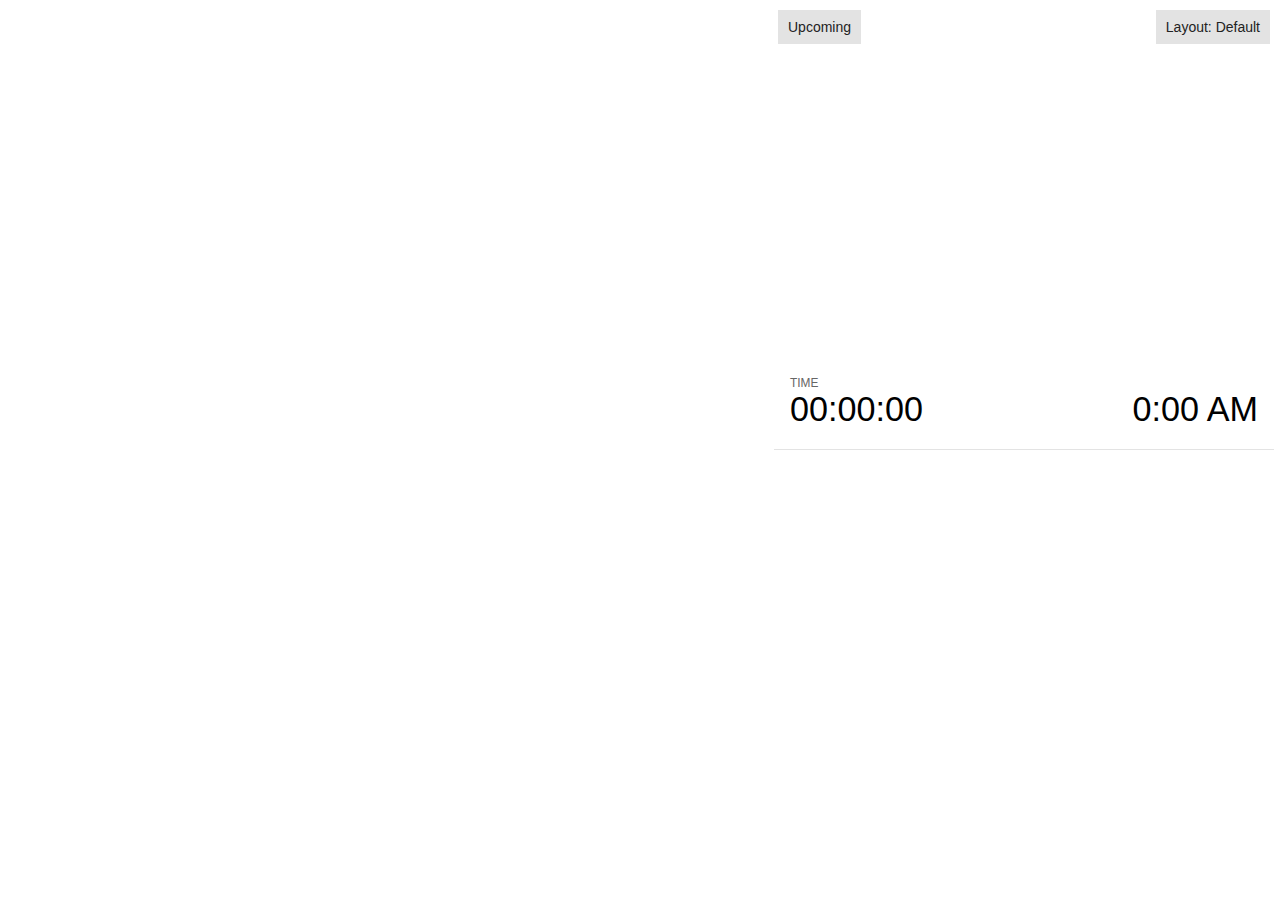
<file: plugin/notes/notes.html>
<!doctype html>
<html lang="en">
	<head>
		<meta charset="utf-8">

		<title>reveal.js - Slide Notes</title>

		<style>
			body {
				font-family: Helvetica;
				font-size: 18px;
			}

			#current-slide,
			#upcoming-slide,
			#speaker-controls {
				padding: 6px;
				box-sizing: border-box;
				-moz-box-sizing: border-box;
			}

			#current-slide iframe,
			#upcoming-slide iframe {
				width: 100%;
				height: 100%;
				border: 1px solid #ddd;
			}

			#current-slide .label,
			#upcoming-slide .label {
				position: absolute;
				top: 10px;
				left: 10px;
				z-index: 2;
			}

			.overlay-element {
				height: 34px;
				line-height: 34px;
				padding: 0 10px;
				text-shadow: none;
				background: rgba( 220, 220, 220, 0.8 );
				color: #222;
				font-size: 14px;
			}

			.overlay-element.interactive:hover {
				background: rgba( 220, 220, 220, 1 );
			}

			#current-slide {
				position: absolute;
				width: 60%;
				height: 100%;
				top: 0;
				left: 0;
				padding-right: 0;
			}

			#upcoming-slide {
				position: absolute;
				width: 40%;
				height: 40%;
				right: 0;
				top: 0;
			}

			/* Speaker controls */
			#speaker-controls {
				position: absolute;
				top: 40%;
				right: 0;
				width: 40%;
				height: 60%;
				overflow: auto;
				font-size: 18px;
			}

				.speaker-controls-time.hidden,
				.speaker-controls-notes.hidden {
					display: none;
				}

				.speaker-controls-time .label,
				.speaker-controls-pace .label,
				.speaker-controls-notes .label {
					text-transform: uppercase;
					font-weight: normal;
					font-size: 0.66em;
					color: #666;
					margin: 0;
				}

				.speaker-controls-time, .speaker-controls-pace {
					border-bottom: 1px solid rgba( 200, 200, 200, 0.5 );
					margin-bottom: 10px;
					padding: 10px 16px;
					padding-bottom: 20px;
					cursor: pointer;
				}

				.speaker-controls-time .reset-button {
					opacity: 0;
					float: right;
					color: #666;
					text-decoration: none;
				}
				.speaker-controls-time:hover .reset-button {
					opacity: 1;
				}

				.speaker-controls-time .timer,
				.speaker-controls-time .clock {
					width: 50%;
				}

				.speaker-controls-time .timer,
				.speaker-controls-time .clock,
				.speaker-controls-time .pacing .hours-value,
				.speaker-controls-time .pacing .minutes-value,
				.speaker-controls-time .pacing .seconds-value {
					font-size: 1.9em;
				}

				.speaker-controls-time .timer {
					float: left;
				}

				.speaker-controls-time .clock {
					float: right;
					text-align: right;
				}

				.speaker-controls-time span.mute {
					opacity: 0.3;
				}

				.speaker-controls-time .pacing-title {
					margin-top: 5px;
				}

				.speaker-controls-time .pacing.ahead {
					color: blue;
				}

				.speaker-controls-time .pacing.on-track {
					color: green;
				}

				.speaker-controls-time .pacing.behind {
					color: red;
				}

				.speaker-controls-notes {
					padding: 10px 16px;
				}

				.speaker-controls-notes .value {
					margin-top: 5px;
					line-height: 1.4;
					font-size: 1.2em;
				}

			/* Layout selector */
			#speaker-layout {
				position: absolute;
				top: 10px;
				right: 10px;
				color: #222;
				z-index: 10;
			}
				#speaker-layout select {
					position: absolute;
					width: 100%;
					height: 100%;
					top: 0;
					left: 0;
					border: 0;
					box-shadow: 0;
					cursor: pointer;
					opacity: 0;

					font-size: 1em;
					background-color: transparent;

					-moz-appearance: none;
					-webkit-appearance: none;
					-webkit-tap-highlight-color: rgba(0, 0, 0, 0);
				}

				#speaker-layout select:focus {
					outline: none;
					box-shadow: none;
				}

			.clear {
				clear: both;
			}

			/* Speaker layout: Wide */
			body[data-speaker-layout="wide"] #current-slide,
			body[data-speaker-layout="wide"] #upcoming-slide {
				width: 50%;
				height: 45%;
				padding: 6px;
			}

			body[data-speaker-layout="wide"] #current-slide {
				top: 0;
				left: 0;
			}

			body[data-speaker-layout="wide"] #upcoming-slide {
				top: 0;
				left: 50%;
			}

			body[data-speaker-layout="wide"] #speaker-controls {
				top: 45%;
				left: 0;
				width: 100%;
				height: 50%;
				font-size: 1.25em;
			}

			/* Speaker layout: Tall */
			body[data-speaker-layout="tall"] #current-slide,
			body[data-speaker-layout="tall"] #upcoming-slide {
				width: 45%;
				height: 50%;
				padding: 6px;
			}

			body[data-speaker-layout="tall"] #current-slide {
				top: 0;
				left: 0;
			}

			body[data-speaker-layout="tall"] #upcoming-slide {
				top: 50%;
				left: 0;
			}

			body[data-speaker-layout="tall"] #speaker-controls {
				padding-top: 40px;
				top: 0;
				left: 45%;
				width: 55%;
				height: 100%;
				font-size: 1.25em;
			}

			/* Speaker layout: Notes only */
			body[data-speaker-layout="notes-only"] #current-slide,
			body[data-speaker-layout="notes-only"] #upcoming-slide {
				display: none;
			}

			body[data-speaker-layout="notes-only"] #speaker-controls {
				padding-top: 40px;
				top: 0;
				left: 0;
				width: 100%;
				height: 100%;
				font-size: 1.25em;
			}

			@media screen and (max-width: 1080px) {
				body[data-speaker-layout="default"] #speaker-controls {
					font-size: 16px;
				}
			}

			@media screen and (max-width: 900px) {
				body[data-speaker-layout="default"] #speaker-controls {
					font-size: 14px;
				}
			}

			@media screen and (max-width: 800px) {
				body[data-speaker-layout="default"] #speaker-controls {
					font-size: 12px;
				}
			}

		</style>
	</head>

	<body>

		<div id="current-slide"></div>
		<div id="upcoming-slide"><span class="overlay-element label">Upcoming</span></div>
		<div id="speaker-controls">
			<div class="speaker-controls-time">
				<h4 class="label">Time <span class="reset-button">Click to Reset</span></h4>
				<div class="clock">
					<span class="clock-value">0:00 AM</span>
				</div>
				<div class="timer">
					<span class="hours-value">00</span><span class="minutes-value">:00</span><span class="seconds-value">:00</span>
				</div>
				<div class="clear"></div>

				<h4 class="label pacing-title" style="display: none">Pacing – Time to finish current slide</h4>
				<div class="pacing" style="display: none">
					<span class="hours-value">00</span><span class="minutes-value">:00</span><span class="seconds-value">:00</span>
				</div>
			</div>

			<div class="speaker-controls-notes hidden">
				<h4 class="label">Notes</h4>
				<div class="value"></div>
			</div>
		</div>
		<div id="speaker-layout" class="overlay-element interactive">
			<span class="speaker-layout-label"></span>
			<select class="speaker-layout-dropdown"></select>
		</div>

		<script src="../../plugin/markdown/marked.js"></script>
		<script>

			(function() {

				var notes,
					notesValue,
					currentState,
					currentSlide,
					upcomingSlide,
					layoutLabel,
					layoutDropdown,
					connected = false;

				var SPEAKER_LAYOUTS = {
					'default': 'Default',
					'wide': 'Wide',
					'tall': 'Tall',
					'notes-only': 'Notes only'
				};

				setupLayout();

				window.addEventListener( 'message', function( event ) {

					var data = JSON.parse( event.data );

					// The overview mode is only useful to the reveal.js instance
					// where navigation occurs so we don't sync it
					if( data.state ) delete data.state.overview;

					// Messages sent by the notes plugin inside of the main window
					if( data && data.namespace === 'reveal-notes' ) {
						if( data.type === 'connect' ) {
							handleConnectMessage( data );
						}
						else if( data.type === 'state' ) {
							handleStateMessage( data );
						}
					}
					// Messages sent by the reveal.js inside of the current slide preview
					else if( data && data.namespace === 'reveal' ) {
						if( /ready/.test( data.eventName ) ) {
							// Send a message back to notify that the handshake is complete
							window.opener.postMessage( JSON.stringify({ namespace: 'reveal-notes', type: 'connected'} ), '*' );
						}
						else if( /slidechanged|fragmentshown|fragmenthidden|paused|resumed/.test( data.eventName ) && currentState !== JSON.stringify( data.state ) ) {

							window.opener.postMessage( JSON.stringify({ method: 'setState', args: [ data.state ]} ), '*' );

						}
					}

				} );

				/**
				 * Called when the main window is trying to establish a
				 * connection.
				 */
				function handleConnectMessage( data ) {

					if( connected === false ) {
						connected = true;

						setupIframes( data );
						setupKeyboard();
						setupNotes();
						setupTimer();
					}

				}

				/**
				 * Called when the main window sends an updated state.
				 */
				function handleStateMessage( data ) {

					// Store the most recently set state to avoid circular loops
					// applying the same state
					currentState = JSON.stringify( data.state );

					// No need for updating the notes in case of fragment changes
					if ( data.notes ) {
						notes.classList.remove( 'hidden' );
						notesValue.style.whiteSpace = data.whitespace;
						if( data.markdown ) {
							notesValue.innerHTML = marked( data.notes );
						}
						else {
							notesValue.innerHTML = data.notes;
						}
					}
					else {
						notes.classList.add( 'hidden' );
					}

					// Update the note slides
					currentSlide.contentWindow.postMessage( JSON.stringify({ method: 'setState', args: [ data.state ] }), '*' );
					upcomingSlide.contentWindow.postMessage( JSON.stringify({ method: 'setState', args: [ data.state ] }), '*' );
					upcomingSlide.contentWindow.postMessage( JSON.stringify({ method: 'next' }), '*' );

				}

				// Limit to max one state update per X ms
				handleStateMessage = debounce( handleStateMessage, 200 );

				/**
				 * Forward keyboard events to the current slide window.
				 * This enables keyboard events to work even if focus
				 * isn't set on the current slide iframe.
				 */
				function setupKeyboard() {

					document.addEventListener( 'keydown', function( event ) {
						currentSlide.contentWindow.postMessage( JSON.stringify({ method: 'triggerKey', args: [ event.keyCode ] }), '*' );
					} );

				}

				/**
				 * Creates the preview iframes.
				 */
				function setupIframes( data ) {

					var params = [
						'receiver',
						'progress=false',
						'history=false',
						'transition=none',
						'autoSlide=0',
						'backgroundTransition=none'
					].join( '&' );

					var urlSeparator = /\?/.test(data.url) ? '&' : '?';
					var hash = '#/' + data.state.indexh + '/' + data.state.indexv;
					var currentURL = data.url + urlSeparator + params + '&postMessageEvents=true' + hash;
					var upcomingURL = data.url + urlSeparator + params + '&controls=false' + hash;

					currentSlide = document.createElement( 'iframe' );
					currentSlide.setAttribute( 'width', 1280 );
					currentSlide.setAttribute( 'height', 1024 );
					currentSlide.setAttribute( 'src', currentURL );
					document.querySelector( '#current-slide' ).appendChild( currentSlide );

					upcomingSlide = document.createElement( 'iframe' );
					upcomingSlide.setAttribute( 'width', 640 );
					upcomingSlide.setAttribute( 'height', 512 );
					upcomingSlide.setAttribute( 'src', upcomingURL );
					document.querySelector( '#upcoming-slide' ).appendChild( upcomingSlide );

				}

				/**
				 * Setup the notes UI.
				 */
				function setupNotes() {

					notes = document.querySelector( '.speaker-controls-notes' );
					notesValue = document.querySelector( '.speaker-controls-notes .value' );

				}

				function getTimings() {

					var slides = Reveal.getSlides();
					var defaultTiming = Reveal.getConfig().defaultTiming;
					if (defaultTiming == null) {
						return null;
					}
					var timings = [];
					for ( var i in slides ) {
						var slide = slides[i];
						var timing = defaultTiming;
						if( slide.hasAttribute( 'data-timing' )) {
							var t = slide.getAttribute( 'data-timing' );
							timing = parseInt(t);
							if( isNaN(timing) ) {
								console.warn("Could not parse timing '" + t + "' of slide " + i + "; using default of " + defaultTiming);
								timing = defaultTiming;
							}
						}
						timings.push(timing);
					}
					return timings;

				}

				/**
				 * Return the number of seconds allocated for presenting
				 * all slides up to and including this one.
				 */
				function getTimeAllocated(timings) {

					var slides = Reveal.getSlides();
					var allocated = 0;
					var currentSlide = Reveal.getSlidePastCount();
					for (var i in slides.slice(0, currentSlide + 1)) {
						allocated += timings[i];
					}
					return allocated;

				}

				/**
				 * Create the timer and clock and start updating them
				 * at an interval.
				 */
				function setupTimer() {

					var start = new Date(),
					timeEl = document.querySelector( '.speaker-controls-time' ),
					clockEl = timeEl.querySelector( '.clock-value' ),
					hoursEl = timeEl.querySelector( '.hours-value' ),
					minutesEl = timeEl.querySelector( '.minutes-value' ),
					secondsEl = timeEl.querySelector( '.seconds-value' ),
					pacingTitleEl = timeEl.querySelector( '.pacing-title' ),
					pacingEl = timeEl.querySelector( '.pacing' ),
					pacingHoursEl = pacingEl.querySelector( '.hours-value' ),
					pacingMinutesEl = pacingEl.querySelector( '.minutes-value' ),
					pacingSecondsEl = pacingEl.querySelector( '.seconds-value' );

					var timings = getTimings();
					if (timings !== null) {
						pacingTitleEl.style.removeProperty('display');
						pacingEl.style.removeProperty('display');
					}

					function _displayTime( hrEl, minEl, secEl, time) {

						var sign = Math.sign(time) == -1 ? "-" : "";
						time = Math.abs(Math.round(time / 1000));
						var seconds = time % 60;
						var minutes = Math.floor( time / 60 ) % 60 ;
						var hours = Math.floor( time / ( 60 * 60 )) ;
						hrEl.innerHTML = sign + zeroPadInteger( hours );
						if (hours == 0) {
							hrEl.classList.add( 'mute' );
						}
						else {
							hrEl.classList.remove( 'mute' );
						}
						minEl.innerHTML = ':' + zeroPadInteger( minutes );
						if (hours == 0 && minutes == 0) {
							minEl.classList.add( 'mute' );
						}
						else {
							minEl.classList.remove( 'mute' );
						}
						secEl.innerHTML = ':' + zeroPadInteger( seconds );
					}

					function _updateTimer() {

						var diff, hours, minutes, seconds,
						now = new Date();

						diff = now.getTime() - start.getTime();

						clockEl.innerHTML = now.toLocaleTimeString( 'en-US', { hour12: true, hour: '2-digit', minute:'2-digit' } );
						_displayTime( hoursEl, minutesEl, secondsEl, diff );
						if (timings !== null) {
							_updatePacing(diff);
						}

					}

					function _updatePacing(diff) {

						var slideEndTiming = getTimeAllocated(timings) * 1000;
						var currentSlide = Reveal.getSlidePastCount();
						var currentSlideTiming = timings[currentSlide] * 1000;
						var timeLeftCurrentSlide = slideEndTiming - diff;
						if (timeLeftCurrentSlide < 0) {
							pacingEl.className = 'pacing behind';
						}
						else if (timeLeftCurrentSlide < currentSlideTiming) {
							pacingEl.className = 'pacing on-track';
						}
						else {
							pacingEl.className = 'pacing ahead';
						}
						_displayTime( pacingHoursEl, pacingMinutesEl, pacingSecondsEl, timeLeftCurrentSlide );

					}

					// Update once directly
					_updateTimer();

					// Then update every second
					setInterval( _updateTimer, 1000 );

					function _resetTimer() {

						if (timings == null) {
							start = new Date();
						}
						else {
							// Reset timer to beginning of current slide
							var slideEndTiming = getTimeAllocated(timings) * 1000;
							var currentSlide = Reveal.getSlidePastCount();
							var currentSlideTiming = timings[currentSlide] * 1000;
							var previousSlidesTiming = slideEndTiming - currentSlideTiming;
							var now = new Date();
							start = new Date(now.getTime() - previousSlidesTiming);
						}
						_updateTimer();

					}

					timeEl.addEventListener( 'click', function() {
						_resetTimer();
						return false;
					} );

				}

				/**
				 * Sets up the speaker view layout and layout selector.
				 */
				function setupLayout() {

					layoutDropdown = document.querySelector( '.speaker-layout-dropdown' );
					layoutLabel = document.querySelector( '.speaker-layout-label' );

					// Render the list of available layouts
					for( var id in SPEAKER_LAYOUTS ) {
						var option = document.createElement( 'option' );
						option.setAttribute( 'value', id );
						option.textContent = SPEAKER_LAYOUTS[ id ];
						layoutDropdown.appendChild( option );
					}

					// Monitor the dropdown for changes
					layoutDropdown.addEventListener( 'change', function( event ) {

						setLayout( layoutDropdown.value );

					}, false );

					// Restore any currently persisted layout
					setLayout( getLayout() );

				}

				/**
				 * Sets a new speaker view layout. The layout is persisted
				 * in local storage.
				 */
				function setLayout( value ) {

					var title = SPEAKER_LAYOUTS[ value ];

					layoutLabel.innerHTML = 'Layout' + ( title ? ( ': ' + title ) : '' );
					layoutDropdown.value = value;

					document.body.setAttribute( 'data-speaker-layout', value );

					// Persist locally
					if( supportsLocalStorage() ) {
						window.localStorage.setItem( 'reveal-speaker-layout', value );
					}

				}

				/**
				 * Returns the ID of the most recently set speaker layout
				 * or our default layout if none has been set.
				 */
				function getLayout() {

					if( supportsLocalStorage() ) {
						var layout = window.localStorage.getItem( 'reveal-speaker-layout' );
						if( layout ) {
							return layout;
						}
					}

					// Default to the first record in the layouts hash
					for( var id in SPEAKER_LAYOUTS ) {
						return id;
					}

				}

				function supportsLocalStorage() {

					try {
						localStorage.setItem('test', 'test');
						localStorage.removeItem('test');
						return true;
					}
					catch( e ) {
						return false;
					}

				}

				function zeroPadInteger( num ) {

					var str = '00' + parseInt( num );
					return str.substring( str.length - 2 );

				}

				/**
				 * Limits the frequency at which a function can be called.
				 */
				function debounce( fn, ms ) {

					var lastTime = 0,
						timeout;

					return function() {

						var args = arguments;
						var context = this;

						clearTimeout( timeout );

						var timeSinceLastCall = Date.now() - lastTime;
						if( timeSinceLastCall > ms ) {
							fn.apply( context, args );
							lastTime = Date.now();
						}
						else {
							timeout = setTimeout( function() {
								fn.apply( context, args );
								lastTime = Date.now();
							}, ms - timeSinceLastCall );
						}

					}

				}

			})();

		</script>
	</body>
</html>
</file>
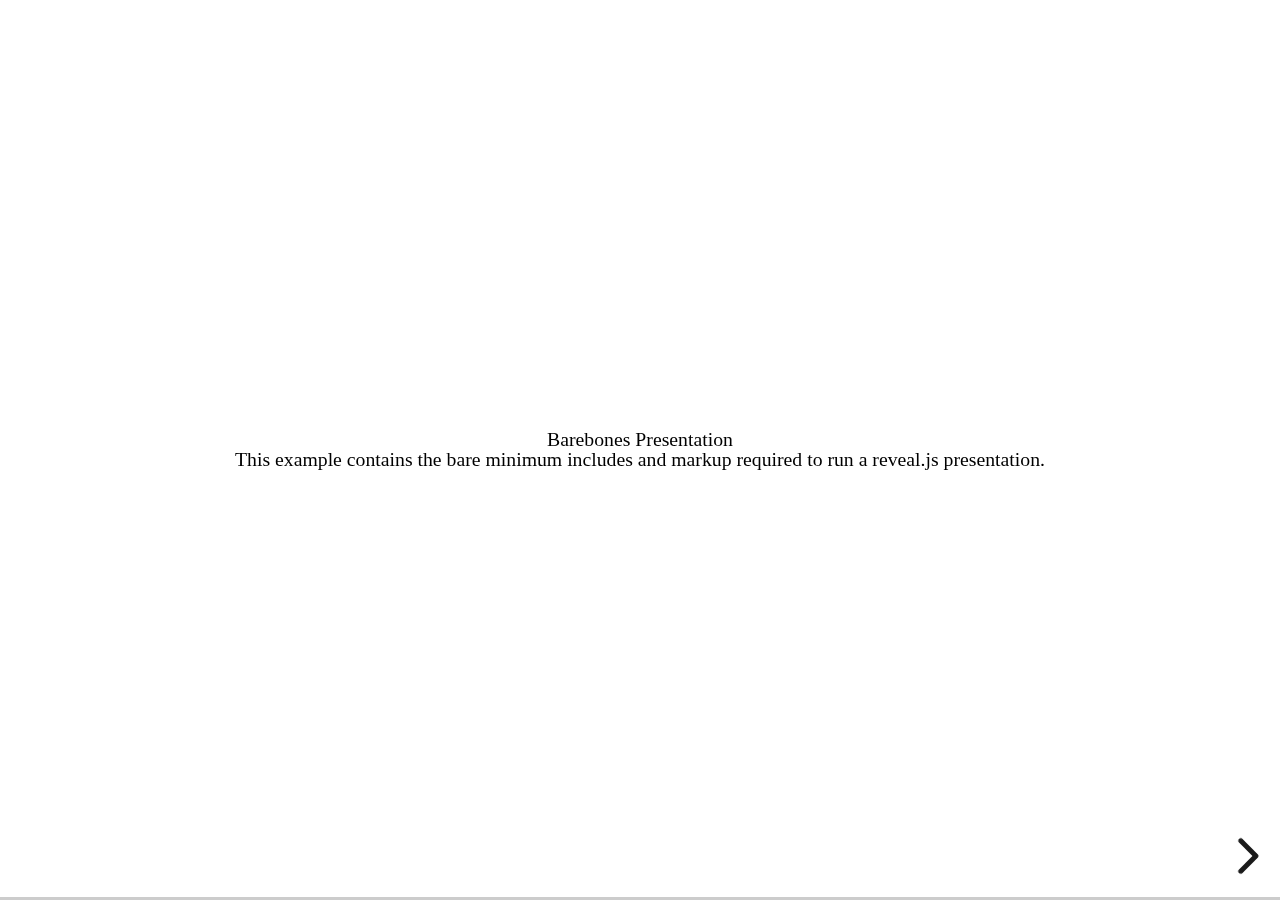
<file: test/examples/barebones.html>
<!doctype html>
<html lang="en">

	<head>
		<meta charset="utf-8">

		<title>reveal.js - Barebones</title>

		<link rel="stylesheet" href="../../css/reveal.css">
	</head>

	<body>

		<div class="reveal">

			<div class="slides">

				<section>
					<h2>Barebones Presentation</h2>
					<p>This example contains the bare minimum includes and markup required to run a reveal.js presentation.</p>
				</section>

				<section>
					<h2>No Theme</h2>
					<p>There's no theme included, so it will fall back on browser defaults.</p>
				</section>

			</div>

		</div>

		<script src="../../js/reveal.js"></script>

		<script>

			Reveal.initialize();

		</script>

	</body>
</html>
</file>
<file: css/theme/beige.css>
/**
 * Beige theme for reveal.js.
 *
 * Copyright (C) 2011-2012 Hakim El Hattab, http://hakim.se
 */
@import url(../../lib/font/league-gothic/league-gothic.css);
@import url(https://fonts.googleapis.com/css?family=Lato:400,700,400italic,700italic);
/*********************************************
 * GLOBAL STYLES
 *********************************************/
body {
  background: #f7f2d3;
  background: -moz-radial-gradient(center, circle cover, white 0%, #f7f2d3 100%);
  background: -webkit-gradient(radial, center center, 0px, center center, 100%, color-stop(0%, white), color-stop(100%, #f7f2d3));
  background: -webkit-radial-gradient(center, circle cover, white 0%, #f7f2d3 100%);
  background: -o-radial-gradient(center, circle cover, white 0%, #f7f2d3 100%);
  background: -ms-radial-gradient(center, circle cover, white 0%, #f7f2d3 100%);
  background: radial-gradient(center, circle cover, white 0%, #f7f2d3 100%);
  background-color: #f7f3de; }

.reveal {
  font-family: "Lato", sans-serif;
  font-size: 40px;
  font-weight: normal;
  color: #333; }

::selection {
  color: #fff;
  background: rgba(79, 64, 28, 0.99);
  text-shadow: none; }

::-moz-selection {
  color: #fff;
  background: rgba(79, 64, 28, 0.99);
  text-shadow: none; }

.reveal .slides > section,
.reveal .slides > section > section {
  line-height: 1.3;
  font-weight: inherit; }

/*********************************************
 * HEADERS
 *********************************************/
.reveal h1,
.reveal h2,
.reveal h3,
.reveal h4,
.reveal h5,
.reveal h6 {
  margin: 0 0 20px 0;
  color: #333;
  font-family: "League Gothic", Impact, sans-serif;
  font-weight: normal;
  line-height: 1.2;
  letter-spacing: normal;
  text-transform: uppercase;
  text-shadow: none;
  word-wrap: break-word; }

.reveal h1 {
  font-size: 3.77em; }

.reveal h2 {
  font-size: 2.11em; }

.reveal h3 {
  font-size: 1.55em; }

.reveal h4 {
  font-size: 1em; }

.reveal h1 {
  text-shadow: 0 1px 0 #ccc, 0 2px 0 #c9c9c9, 0 3px 0 #bbb, 0 4px 0 #b9b9b9, 0 5px 0 #aaa, 0 6px 1px rgba(0, 0, 0, 0.1), 0 0 5px rgba(0, 0, 0, 0.1), 0 1px 3px rgba(0, 0, 0, 0.3), 0 3px 5px rgba(0, 0, 0, 0.2), 0 5px 10px rgba(0, 0, 0, 0.25), 0 20px 20px rgba(0, 0, 0, 0.15); }

/*********************************************
 * OTHER
 *********************************************/
.reveal p {
  margin: 20px 0;
  line-height: 1.3; }

/* Ensure certain elements are never larger than the slide itself */
.reveal img,
.reveal video,
.reveal iframe {
  max-width: 95%;
  max-height: 95%; }

.reveal strong,
.reveal b {
  font-weight: bold; }

.reveal em {
  font-style: italic; }

.reveal ol,
.reveal dl,
.reveal ul {
  display: inline-block;
  text-align: left;
  margin: 0 0 0 1em; }

.reveal ol {
  list-style-type: decimal; }

.reveal ul {
  list-style-type: disc; }

.reveal ul ul {
  list-style-type: square; }

.reveal ul ul ul {
  list-style-type: circle; }

.reveal ul ul,
.reveal ul ol,
.reveal ol ol,
.reveal ol ul {
  display: block;
  margin-left: 40px; }

.reveal dt {
  font-weight: bold; }

.reveal dd {
  margin-left: 40px; }

.reveal blockquote {
  display: block;
  position: relative;
  width: 70%;
  margin: 20px auto;
  padding: 5px;
  font-style: italic;
  background: rgba(255, 255, 255, 0.05);
  box-shadow: 0px 0px 2px rgba(0, 0, 0, 0.2); }

.reveal blockquote p:first-child,
.reveal blockquote p:last-child {
  display: inline-block; }

.reveal q {
  font-style: italic; }

.reveal pre {
  display: block;
  position: relative;
  width: 90%;
  margin: 20px auto;
  text-align: left;
  font-size: 0.55em;
  font-family: monospace;
  line-height: 1.2em;
  word-wrap: break-word;
  box-shadow: 0px 0px 6px rgba(0, 0, 0, 0.3); }

.reveal code {
  font-family: monospace;
  text-transform: none; }

.reveal pre code {
  display: block;
  padding: 5px;
  overflow: auto;
  max-height: 400px;
  word-wrap: normal; }

.reveal table {
  margin: auto;
  border-collapse: collapse;
  border-spacing: 0; }

.reveal table th {
  font-weight: bold; }

.reveal table th,
.reveal table td {
  text-align: left;
  padding: 0.2em 0.5em 0.2em 0.5em;
  border-bottom: 1px solid; }

.reveal table th[align="center"],
.reveal table td[align="center"] {
  text-align: center; }

.reveal table th[align="right"],
.reveal table td[align="right"] {
  text-align: right; }

.reveal table tbody tr:last-child th,
.reveal table tbody tr:last-child td {
  border-bottom: none; }

.reveal sup {
  vertical-align: super; }

.reveal sub {
  vertical-align: sub; }

.reveal small {
  display: inline-block;
  font-size: 0.6em;
  line-height: 1.2em;
  vertical-align: top; }

.reveal small * {
  vertical-align: top; }

/*********************************************
 * LINKS
 *********************************************/
.reveal a {
  color: #8b743d;
  text-decoration: none;
  -webkit-transition: color .15s ease;
  -moz-transition: color .15s ease;
  transition: color .15s ease; }

.reveal a:hover {
  color: #c0a86e;
  text-shadow: none;
  border: none; }

.reveal .roll span:after {
  color: #fff;
  background: #564826; }

/*********************************************
 * IMAGES
 *********************************************/
.reveal section img {
  margin: 15px 0px;
  background: rgba(255, 255, 255, 0.12);
  border: 4px solid #333;
  box-shadow: 0 0 10px rgba(0, 0, 0, 0.15); }

.reveal section img.plain {
  border: 0;
  box-shadow: none; }

.reveal a img {
  -webkit-transition: all .15s linear;
  -moz-transition: all .15s linear;
  transition: all .15s linear; }

.reveal a:hover img {
  background: rgba(255, 255, 255, 0.2);
  border-color: #8b743d;
  box-shadow: 0 0 20px rgba(0, 0, 0, 0.55); }

/*********************************************
 * NAVIGATION CONTROLS
 *********************************************/
.reveal .controls {
  color: #8b743d; }

/*********************************************
 * PROGRESS BAR
 *********************************************/
.reveal .progress {
  background: rgba(0, 0, 0, 0.2);
  color: #8b743d; }

.reveal .progress span {
  -webkit-transition: width 800ms cubic-bezier(0.26, 0.86, 0.44, 0.985);
  -moz-transition: width 800ms cubic-bezier(0.26, 0.86, 0.44, 0.985);
  transition: width 800ms cubic-bezier(0.26, 0.86, 0.44, 0.985); }
</file>
<file: lib/css/zenburn.css>
/*

Zenburn style from voldmar.ru (c) Vladimir Epifanov <voldmar@voldmar.ru>
based on dark.css by Ivan Sagalaev

*/

.hljs {
  display: block;
  overflow-x: auto;
  padding: 0.5em;
  background: #3f3f3f;
  color: #dcdcdc;
}

.hljs-keyword,
.hljs-selector-tag,
.hljs-tag {
  color: #e3ceab;
}

.hljs-template-tag {
  color: #dcdcdc;
}

.hljs-number {
  color: #8cd0d3;
}

.hljs-variable,
.hljs-template-variable,
.hljs-attribute {
  color: #efdcbc;
}

.hljs-literal {
  color: #efefaf;
}

.hljs-subst {
  color: #8f8f8f;
}

.hljs-title,
.hljs-name,
.hljs-selector-id,
.hljs-selector-class,
.hljs-section,
.hljs-type {
  color: #efef8f;
}

.hljs-symbol,
.hljs-bullet,
.hljs-link {
  color: #dca3a3;
}

.hljs-deletion,
.hljs-string,
.hljs-built_in,
.hljs-builtin-name {
  color: #cc9393;
}

.hljs-addition,
.hljs-comment,
.hljs-quote,
.hljs-meta {
  color: #7f9f7f;
}


.hljs-emphasis {
  font-style: italic;
}

.hljs-strong {
  font-weight: bold;
}
</file>
<file: lib/css/atom-one-dark.css>
/*

Atom One Dark by Daniel Gamage
Original One Dark Syntax theme from https://github.com/atom/one-dark-syntax

base:    #282c34
mono-1:  #abb2bf
mono-2:  #818896
mono-3:  #5c6370
hue-1:   #56b6c2
hue-2:   #61aeee
hue-3:   #c678dd
hue-4:   #98c379
hue-5:   #e06c75
hue-5-2: #be5046
hue-6:   #d19a66
hue-6-2: #e6c07b

*/

.hljs {
  display: block;
  overflow-x: auto;
  padding: 0.5em;
  color: #abb2bf;
  background: #282c34;
}

.hljs-comment,
.hljs-quote {
  color: #5c6370;
  font-style: italic;
}

.hljs-doctag,
.hljs-keyword,
.hljs-formula {
  color: #c678dd;
}

.hljs-section,
.hljs-name,
.hljs-selector-tag,
.hljs-deletion,
.hljs-subst {
  color: #e06c75;
}

.hljs-literal {
  color: #56b6c2;
}

.hljs-string,
.hljs-regexp,
.hljs-addition,
.hljs-attribute,
.hljs-meta-string {
  color: #98c379;
}

.hljs-built_in,
.hljs-class .hljs-title {
  color: #e6c07b;
}

.hljs-attr,
.hljs-variable,
.hljs-template-variable,
.hljs-type,
.hljs-selector-class,
.hljs-selector-attr,
.hljs-selector-pseudo,
.hljs-number {
  color: #d19a66;
}

.hljs-symbol,
.hljs-bullet,
.hljs-link,
.hljs-meta,
.hljs-selector-id,
.hljs-title {
  color: #61aeee;
}

.hljs-emphasis {
  font-style: italic;
}

.hljs-strong {
  font-weight: bold;
}

.hljs-link {
  text-decoration: underline;
}
</file>
<file: css/custom.css>
.reveal {
  font-size: 32px;
}

.reveal p,
.reveal q {
  margin: 0 0 0.2em;
}

.reveal pre {
  line-height: 1.2em;
}

img.no-frame {
  border: 0 !important;
  box-shadow: none !important;
  background: none !important;
}
</file>
<file: test/qunit-1.12.0.css>
/**
 * QUnit v1.12.0 - A JavaScript Unit Testing Framework
 *
 * http://qunitjs.com
 *
 * Copyright 2012 jQuery Foundation and other contributors
 * Released under the MIT license.
 * http://jquery.org/license
 */

/** Font Family and Sizes */

#qunit-tests, #qunit-header, #qunit-banner, #qunit-testrunner-toolbar, #qunit-userAgent, #qunit-testresult {
	font-family: "Helvetica Neue Light", "HelveticaNeue-Light", "Helvetica Neue", Calibri, Helvetica, Arial, sans-serif;
}

#qunit-testrunner-toolbar, #qunit-userAgent, #qunit-testresult, #qunit-tests li { font-size: small; }
#qunit-tests { font-size: smaller; }


/** Resets */

#qunit-tests, #qunit-header, #qunit-banner, #qunit-userAgent, #qunit-testresult, #qunit-modulefilter {
	margin: 0;
	padding: 0;
}


/** Header */

#qunit-header {
	padding: 0.5em 0 0.5em 1em;

	color: #8699a4;
	background-color: #0d3349;

	font-size: 1.5em;
	line-height: 1em;
	font-weight: normal;

	border-radius: 5px 5px 0 0;
	-moz-border-radius: 5px 5px 0 0;
	-webkit-border-top-right-radius: 5px;
	-webkit-border-top-left-radius: 5px;
}

#qunit-header a {
	text-decoration: none;
	color: #c2ccd1;
}

#qunit-header a:hover,
#qunit-header a:focus {
	color: #fff;
}

#qunit-testrunner-toolbar label {
	display: inline-block;
	padding: 0 .5em 0 .1em;
}

#qunit-banner {
	height: 5px;
}

#qunit-testrunner-toolbar {
	padding: 0.5em 0 0.5em 2em;
	color: #5E740B;
	background-color: #eee;
	overflow: hidden;
}

#qunit-userAgent {
	padding: 0.5em 0 0.5em 2.5em;
	background-color: #2b81af;
	color: #fff;
	text-shadow: rgba(0, 0, 0, 0.5) 2px 2px 1px;
}

#qunit-modulefilter-container {
	float: right;
}

/** Tests: Pass/Fail */

#qunit-tests {
	list-style-position: inside;
}

#qunit-tests li {
	padding: 0.4em 0.5em 0.4em 2.5em;
	border-bottom: 1px solid #fff;
	list-style-position: inside;
}

#qunit-tests.hidepass li.pass, #qunit-tests.hidepass li.running  {
	display: none;
}

#qunit-tests li strong {
	cursor: pointer;
}

#qunit-tests li a {
	padding: 0.5em;
	color: #c2ccd1;
	text-decoration: none;
}
#qunit-tests li a:hover,
#qunit-tests li a:focus {
	color: #000;
}

#qunit-tests li .runtime {
	float: right;
	font-size: smaller;
}

.qunit-assert-list {
	margin-top: 0.5em;
	padding: 0.5em;

	background-color: #fff;

	border-radius: 5px;
	-moz-border-radius: 5px;
	-webkit-border-radius: 5px;
}

.qunit-collapsed {
	display: none;
}

#qunit-tests table {
	border-collapse: collapse;
	margin-top: .2em;
}

#qunit-tests th {
	text-align: right;
	vertical-align: top;
	padding: 0 .5em 0 0;
}

#qunit-tests td {
	vertical-align: top;
}

#qunit-tests pre {
	margin: 0;
	white-space: pre-wrap;
	word-wrap: break-word;
}

#qunit-tests del {
	background-color: #e0f2be;
	color: #374e0c;
	text-decoration: none;
}

#qunit-tests ins {
	background-color: #ffcaca;
	color: #500;
	text-decoration: none;
}

/*** Test Counts */

#qunit-tests b.counts                       { color: black; }
#qunit-tests b.passed                       { color: #5E740B; }
#qunit-tests b.failed                       { color: #710909; }

#qunit-tests li li {
	padding: 5px;
	background-color: #fff;
	border-bottom: none;
	list-style-position: inside;
}

/*** Passing Styles */

#qunit-tests li li.pass {
	color: #3c510c;
	background-color: #fff;
	border-left: 10px solid #C6E746;
}

#qunit-tests .pass                          { color: #528CE0; background-color: #D2E0E6; }
#qunit-tests .pass .test-name               { color: #366097; }

#qunit-tests .pass .test-actual,
#qunit-tests .pass .test-expected           { color: #999999; }

#qunit-banner.qunit-pass                    { background-color: #C6E746; }

/*** Failing Styles */

#qunit-tests li li.fail {
	color: #710909;
	background-color: #fff;
	border-left: 10px solid #EE5757;
	white-space: pre;
}

#qunit-tests > li:last-child {
	border-radius: 0 0 5px 5px;
	-moz-border-radius: 0 0 5px 5px;
	-webkit-border-bottom-right-radius: 5px;
	-webkit-border-bottom-left-radius: 5px;
}

#qunit-tests .fail                          { color: #000000; background-color: #EE5757; }
#qunit-tests .fail .test-name,
#qunit-tests .fail .module-name             { color: #000000; }

#qunit-tests .fail .test-actual             { color: #EE5757; }
#qunit-tests .fail .test-expected           { color: green;   }

#qunit-banner.qunit-fail                    { background-color: #EE5757; }


/** Result */

#qunit-testresult {
	padding: 0.5em 0.5em 0.5em 2.5em;

	color: #2b81af;
	background-color: #D2E0E6;

	border-bottom: 1px solid white;
}
#qunit-testresult .module-name {
	font-weight: bold;
}

/** Fixture */

#qunit-fixture {
	position: absolute;
	top: -10000px;
	left: -10000px;
	width: 1000px;
	height: 1000px;
}
</file>
